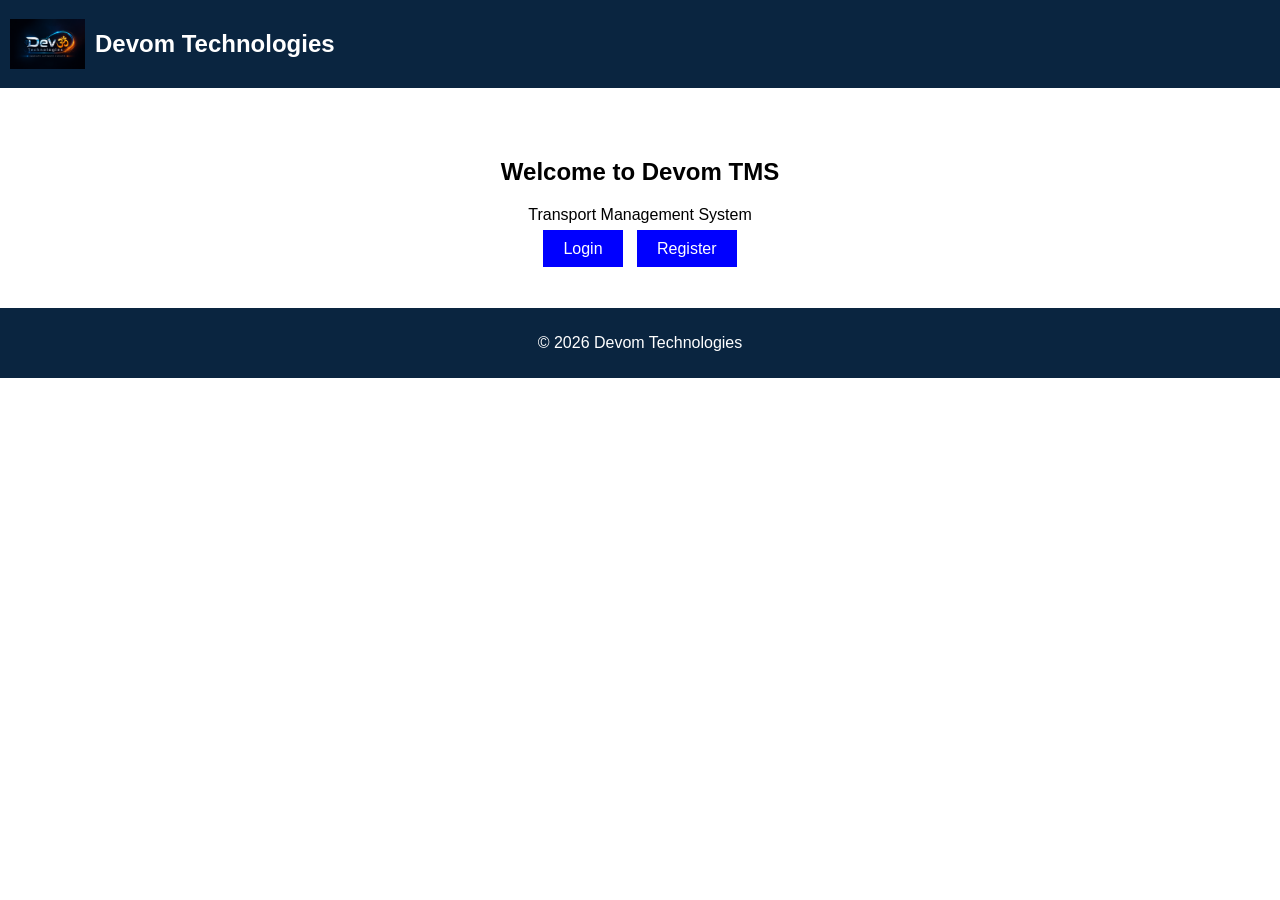
<file: index.html>
<!DOCTYPE html>
<html lang="en">
<head>
<meta charset="UTF-8">
<meta name="viewport" content="width=device-width, initial-scale=1.0">
<title>Devom TMS</title>
<link rel="stylesheet" href="css/style.css">
</head>
<body>

<div id="header"></div>

<section class="hero">
  <h1>Welcome to Devom TMS</h1>
  <p>Transport Management System</p>
  <a href="login.html" class="btn">Login</a>
  <a href="register.html" class="btn">Register</a>
</section>

<div id="footer"></div>

<script src="js/main.js"></script>
</body>
</html>
</file>
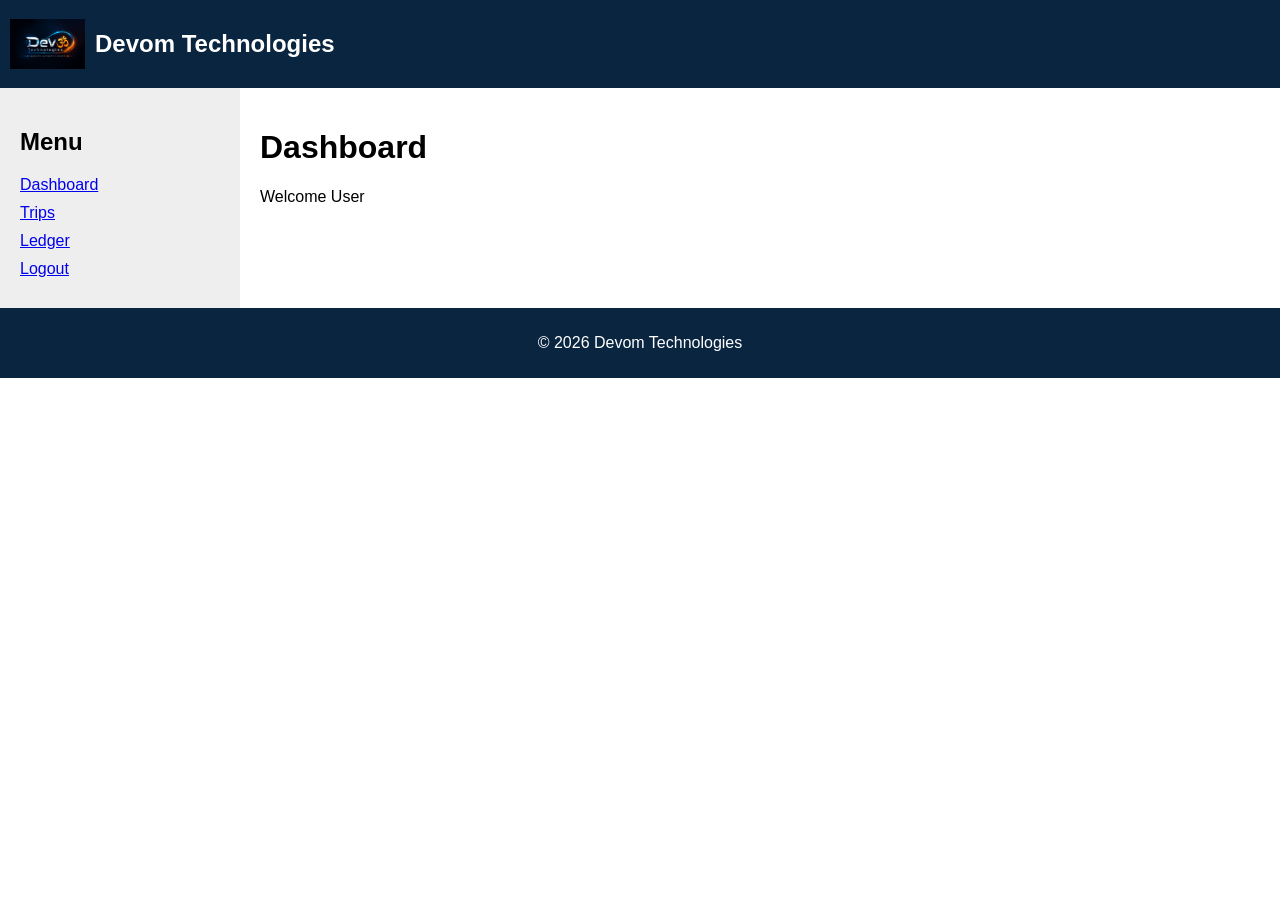
<file: dashboard.html>
<!DOCTYPE html>
<html lang="en">
<head>
<meta charset="UTF-8">
<meta name="viewport" content="width=device-width, initial-scale=1.0">
<title>Dashboard</title>
<link rel="stylesheet" href="css/style.css">
</head>
<body>

<div id="header"></div>

<div class="dashboard">
  <div class="sidebar">
    <h2>Menu</h2>
    <a href="#">Dashboard</a>
    <a href="#">Trips</a>
    <a href="#">Ledger</a>
    <a href="#">Logout</a>
  </div>

  <div class="content">
    <h1>Dashboard</h1>
    <p>Welcome User</p>
  </div>
</div>

<div id="footer"></div>

<script src="js/main.js"></script>
</body>
</html>
</file>
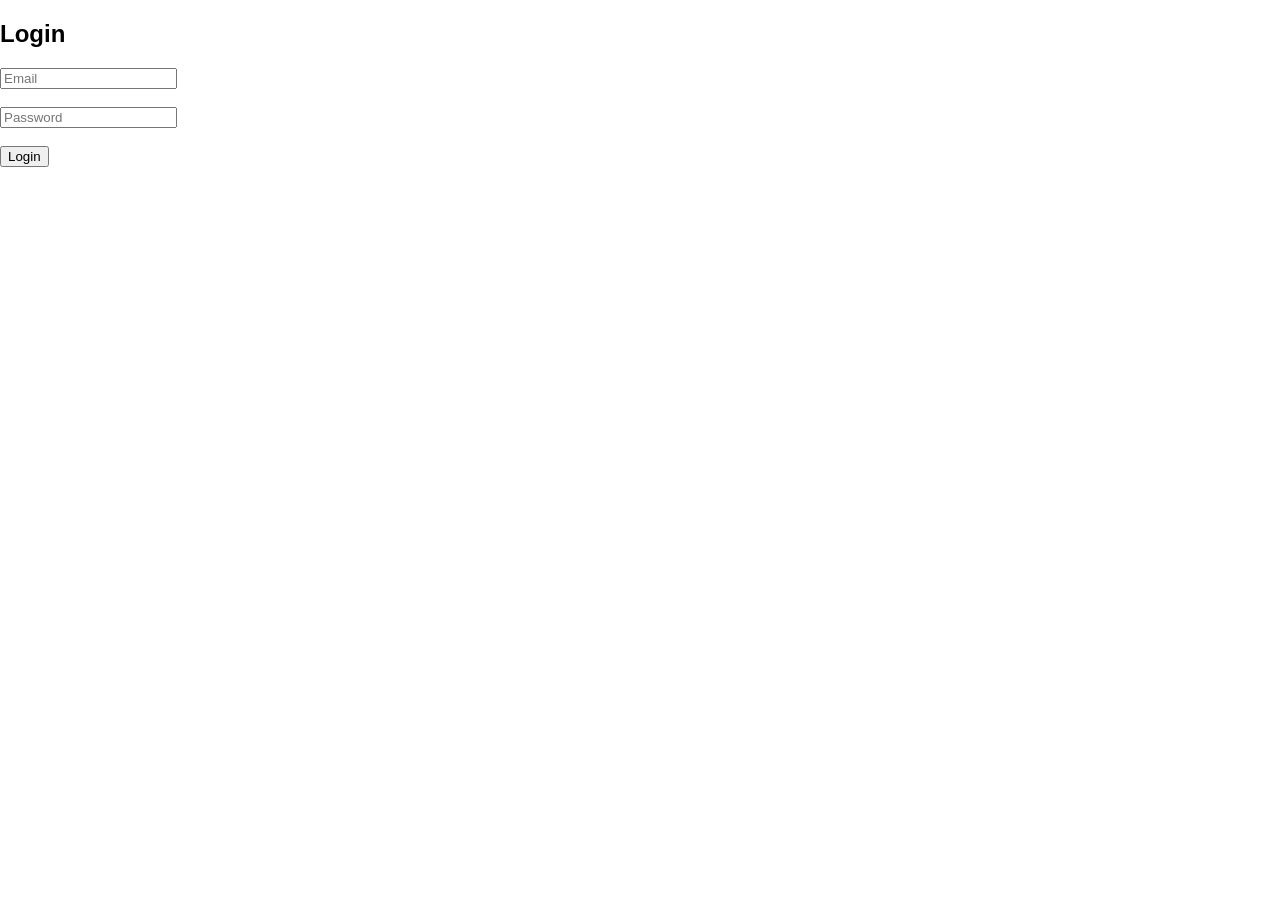
<file: login.html>
<!DOCTYPE html>
<html>
<head>
<title>Login</title>
<link rel="stylesheet" href="css/style.css">
</head>
<body>
<h2>Login</h2>
<input type="email" id="email" placeholder="Email"><br><br>
<input type="password" id="password" placeholder="Password"><br><br>
<button onclick="loginUser()">Login</button>

<script type="module" src="js/firebase.js"></script>
</body>
</html>
</file>
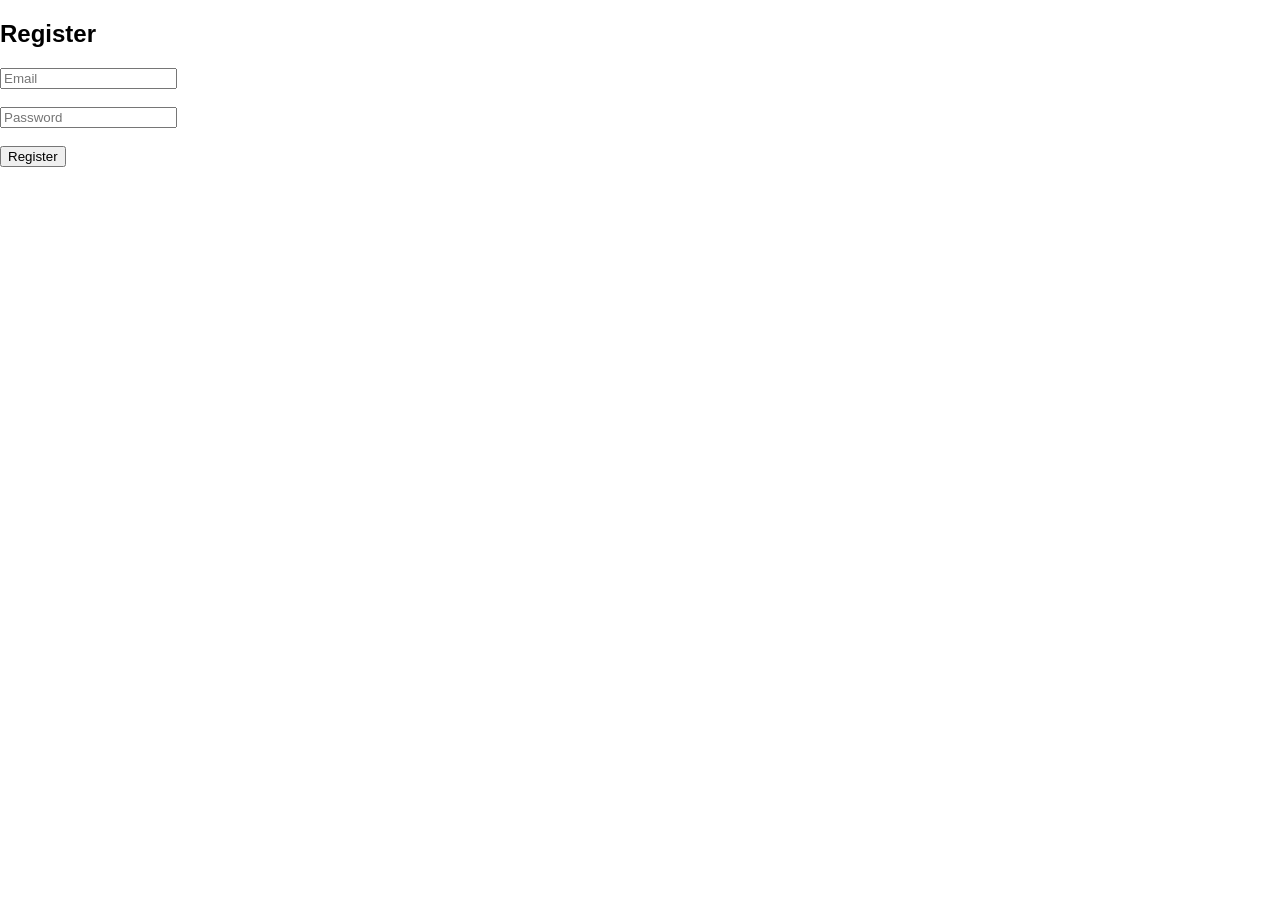
<file: register.html>
<!DOCTYPE html>
<html>
<head>
<title>Register</title>
<link rel="stylesheet" href="css/style.css">
</head>
<body>
<h2>Register</h2>
<input type="email" id="email" placeholder="Email"><br><br>
<input type="password" id="password" placeholder="Password"><br><br>
<button onclick="registerUser()">Register</button>

<script type="module" src="js/firebase.js"></script>
</body>
</html>
</file>
<file: css/style.css>
body {
  margin: 0;
  font-family: Arial;
}

.header {
  display: flex;
  align-items: center;
  background: #0a2540;
  color: white;
  padding: 10px;
}

.logo {
  height: 50px;
  margin-right: 10px;
}

.footer {
  text-align: center;
  background: #0a2540;
  color: white;
  padding: 10px;
}

.hero {
  text-align: center;
  padding: 50px;
}

.btn {
  padding: 10px 20px;
  background: blue;
  color: white;
  text-decoration: none;
  margin: 5px;
}

.dashboard {
  display: flex;
}

.sidebar {
  width: 200px;
  background: #eee;
  padding: 20px;
}

.sidebar a {
  display: block;
  margin: 10px 0;
}

.content {
  flex: 1;
  padding: 20px;
}
</file>
